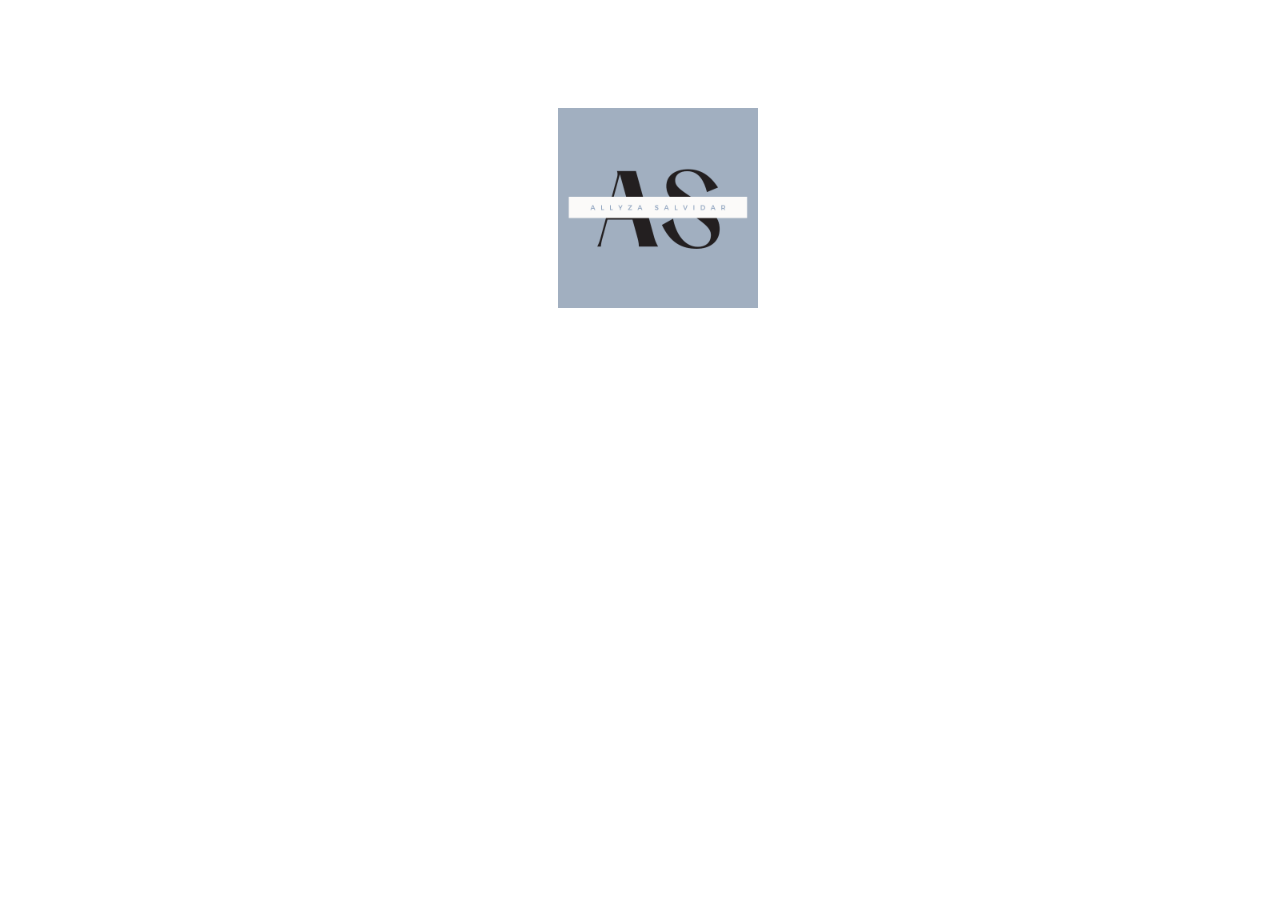
<file: index.html>
<!DOCTYPE html>
<html lang="en">
<head>
    <meta charset="UTF-8">
    <meta http-equiv="X-UA-Compatible" content="IE=edge">
    <meta name="viewport" content="width=device-width, initial-scale=1.0">
    <link rel="stylesheet" href="style.css" type="text/css">
    <title>allyza_salvidar</title>
</head>
<body>
    <a href="profile page.html" target="_blank">
        <img src="20221012_194215_0000.png";
                    width="15%";>
    </a>
</body>
</html>
</file>
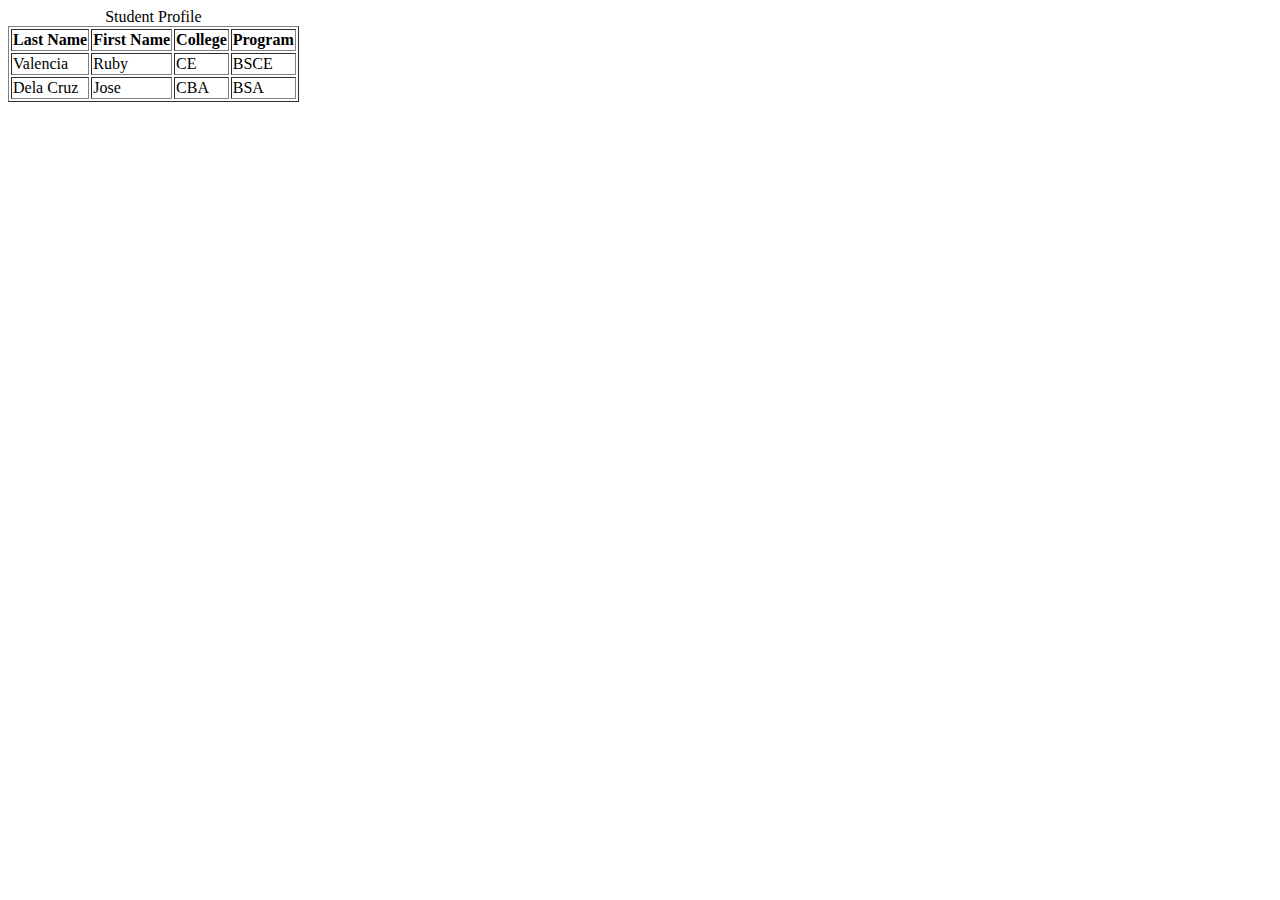
<file: Allyza.Salvidar.html>
<!DOCTYPE html>
<html lang="en">
<head>
    <meta charset="UTF-8">
    <meta http-equiv="X-UA-Compatible" content="IE=edge">
    <meta name="viewport" content="width=device-width, initial-scale=1.0">
    <title>Table</title>
</head>
<body>
        <table border="1">
        <caption>Student Profile</caption>
            <tr>
                <th>Last Name</th>
                <th>First Name</th>
                <th>College</th>
                <th>Program</th>
            </tr>
            <tr>
                <td>Valencia</td>
                <td>Ruby</td>
                <td>CE</td>
                <td>BSCE</td>
            </tr>
            <tr>
                <td>Dela Cruz</td>
                <td>Jose</td>
                <td>CBA</td>
                <td>BSA</td>
            </tr>
        </table>
    </body>
</html>
</file>
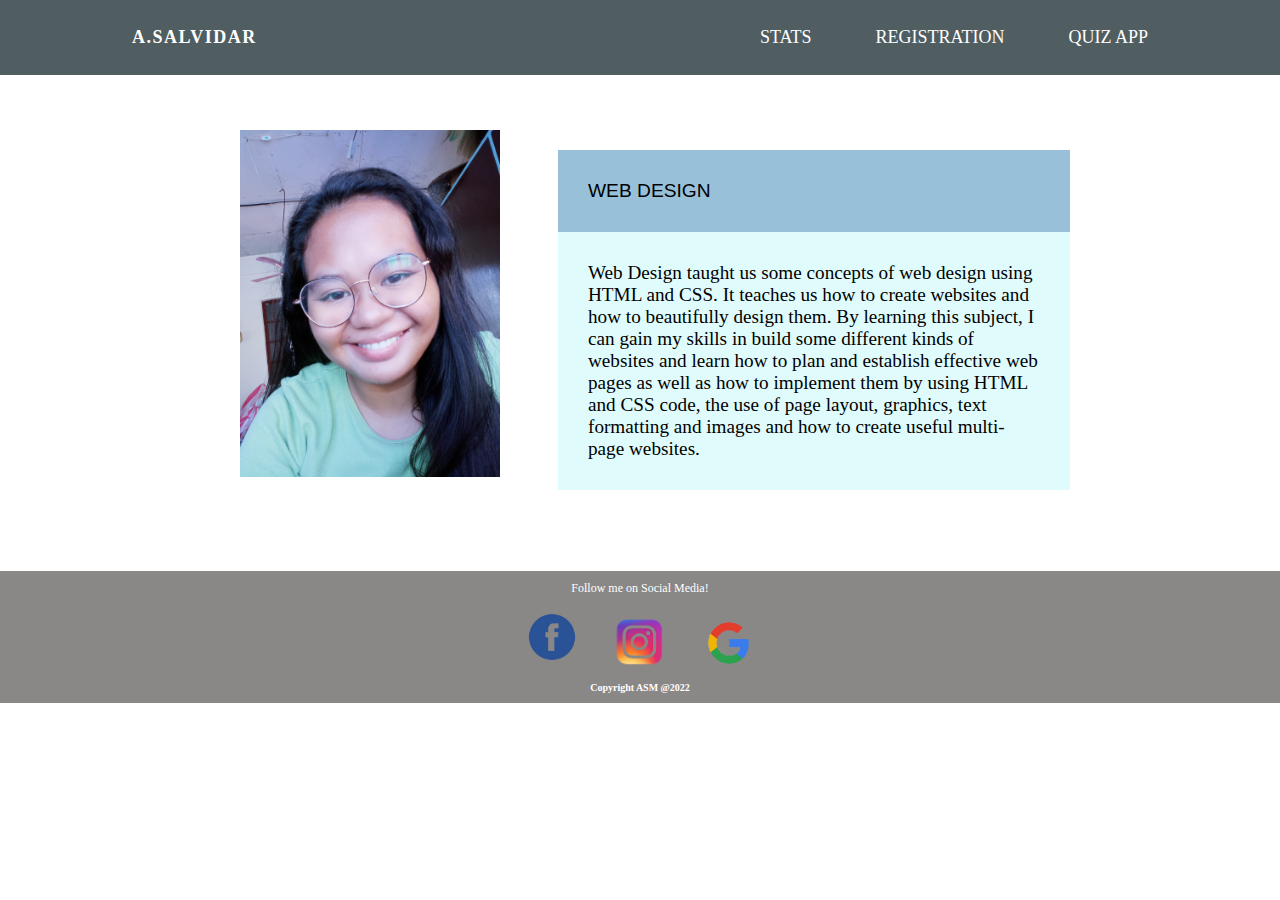
<file: profile page.html>
<!DOCTYPE html>
<html lang="en">
<head>
    <meta charset="UTF-8">
    <meta http-equiv="X-UA-Compatible" content="IE=edge">
    <meta name="viewport" content="width=device-width, initial-scale=1.0">
    <link rel="stylesheet" href="profile page_style.css" type="text/css">
    <title>Profile Page</title>
</head>
<body>
    <div class="container">
        <nav>
            <div class="logo">
                <p><a href="profile page.html">A.Salvidar</a></p>
            </div>
    
            <a href="Quiz_App.html" target="_blank">Quiz App</a>
            <a href="Registration.html" target="_blank">Registration</a>
            <a href="Stats.html" target="_blank">Stats</a> 
        </nav>

        <div class="container">
            <div class="glass">
                <img src="img_allayzing.jpg";>
            </div>

            <div class="glass">
                <header>WEB DESIGN</header>
                <p>Web Design taught us some concepts of web design using HTML and CSS. It teaches us how to create websites
                    and how to beautifully design them. By learning this subject, I can gain my
                    skills in build some different kinds of websites and learn how to plan and establish effective web pages
                    as well as how to implement them by using HTML and CSS code, the use of page layout, graphics, text formatting
                    and images and how to create useful multi-page websites.
                </p>
            </div>
        </div>

        <footer>
            <div class="container">
            <section class="footer">
                <p>Follow me on Social Media!</p>
                <a href="https://www.facebook.com/mariaallyza.salvidar/" target="_blank">
                    <img src="facebook-icon-removebg-preview.png"; width="100px; height: 100px;"></a>
                <a href="https://www.instagram.com/lay_slvdr/" target="_blank">
                    <img src="instagram_icon-removebg-preview.png" width="70px; height: 100px;"></a>
                <a href="https://myaccount.google.com/?utm_source=OGB&tab=kk&utm_medium=app" target="_blank">
                    <img src="icon_google-removebg-preview.png" width="100px; height: 100px;"></a>
            </section>
                <h5>Copyright ASM @2022</h5>
            </div>
        </footer>
    </div>
</body>
</html>
</file>
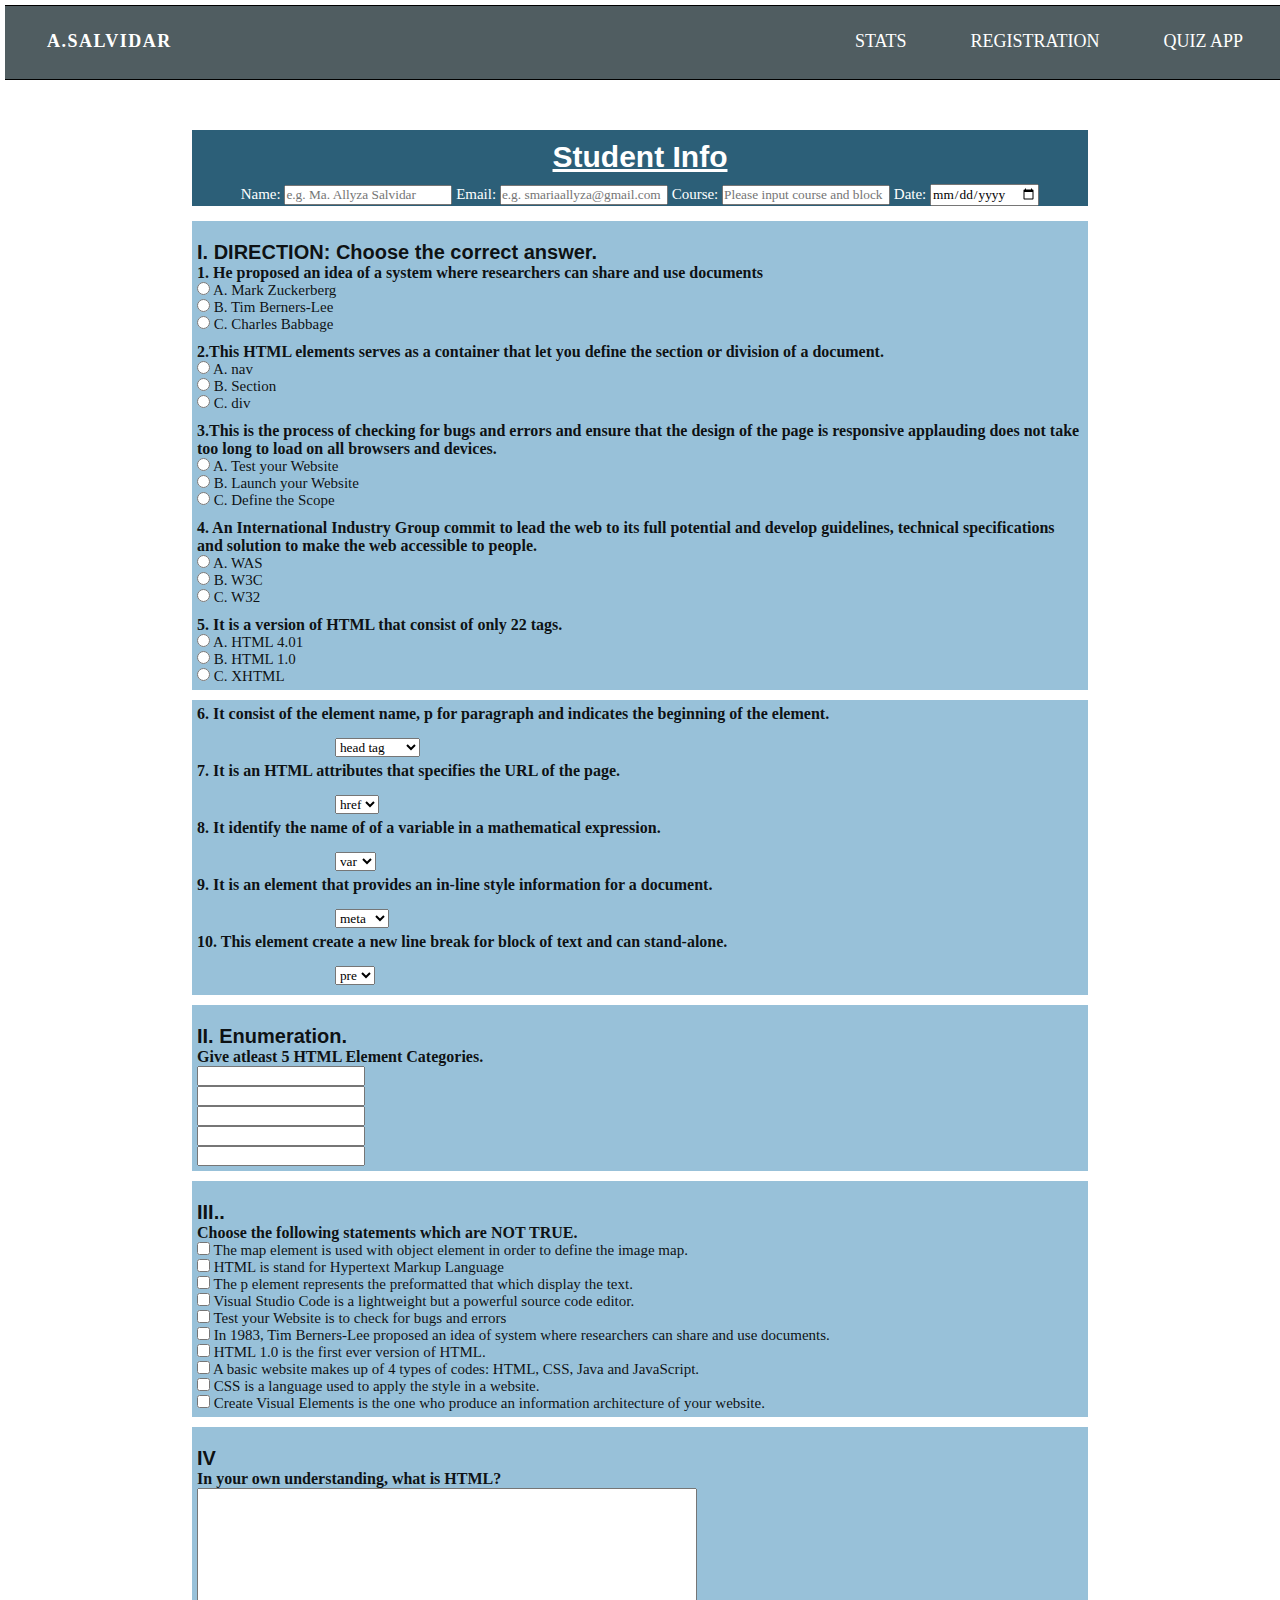
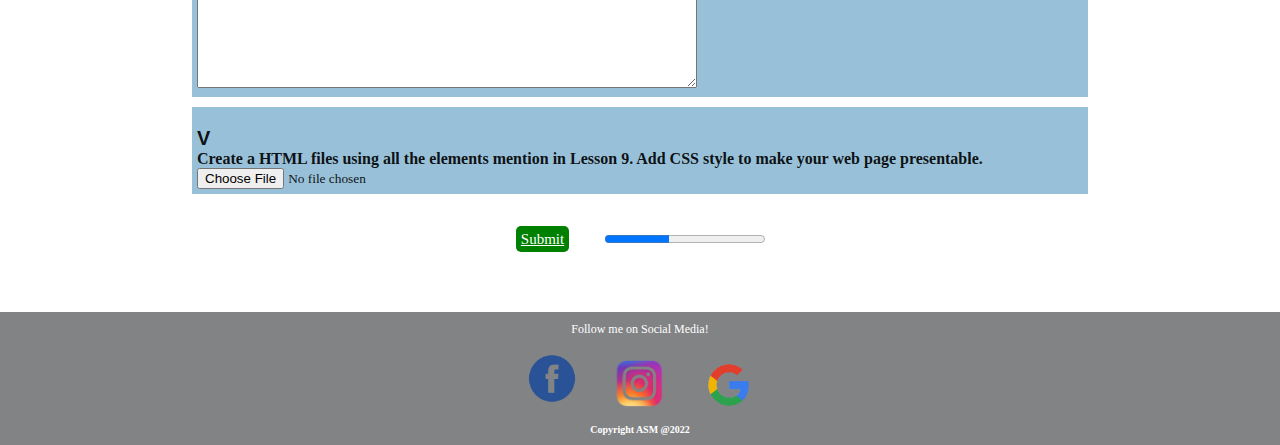
<file: Quiz_App.html>
<!DOCTYPE html>
<html lang="en">
<head>
    <meta charset="UTF-8">
    <meta http-equiv="X-UA-Compatible" content="IE=edge">
    <meta name="viewport" content="width=device-width, initial-scale=1.0">
    <link rel="stylesheet" href="Quiz_App Style.css" type="text/css">
    <title>Quiz App</title>
</head>
<body>
    <div class="container">

        <nav>
            <div class="logo">
                <p><a href="profile page.html">A.Salvidar</a></p>
            </div>
                <a href="Quiz_App.html" target="_blank">Quiz App</a>
                <a href="Registration.html" target="_blank">Registration</a>
                <a href="Stats.html" target="_blank">Stats</a> 
        </nav>

        <center>
        <div class="table">
        <h1>Student Info</h1>
            <tr>
                <td> Name: </td>
                <td><input type="text" id="Name" name="Name" placeholder="e.g. Ma. Allyza Salvidar"</td>
            </tr>
            <tr>
                <td> Email: </td>
                <td><input type="text" id="Email" name="Email" placeholder="e.g. smariaallyza@gmail.com"</td>
            </tr>
            <tr>
                <td> Course: </td>
                <td><input type="text" id="Course" name="Course" placeholder="Please input course and block"</td>
            </tr>
            <tr>
                <td> Date: </td>
                <td><input type="Date" id="Date" placeholder="mm/dd/yyyy" required></option></td>
            </tr>
        </table>
        </div>
        </center>

        
        <div class="container">
        <!--------------------------------radio button - ---------------------------->
            <div class="radio">
                <h1>I. DIRECTION: Choose the correct answer.</h1>
                <!--Tim-Berners Lee-->
                <h3>1. He proposed an idea of a system where researchers can share and use documents</h3> 
                    <p><input type="radio" name="questionI" value="Mark Zuckerberg"> A. Mark Zuckerberg </p>    
                    <p><input type="radio" name="questionI" value="Tim Berners-Lee"> B. Tim Berners-Lee </p>    
                    <p><input type="radio" name="questionI" value="Charles Babbage"> C. Charles Babbage </p> 
            </div>

            <div class="radio">
                <!--div-->  
                <h3>2.This HTML elements serves as a container that let you define the section or division of a document.</h3> 
                    <p><input type="radio" name="questionI" value="nav"> A. nav </p>    
                    <p><input type="radio" name="questionI" value="section"> B. Section </p>    
                    <p><input type="radio" name="questionI" value="div"> C. div </p> 
            </div>

            <div class="radio"> 
                <!--Test your Website-->    
                 <h3>3.This is the process of checking for bugs and errors and ensure that the design of the page is responsive applauding
                does not take too long to load on all browsers and devices.</h3> 
                    <p><input type="radio" name="questionI" value="Test your Website"> A. Test your Website </p>    
                    <p><input type="radio" name="questionI" value="Launch your Website"> B. Launch your Website </p>    
                    <p><input type="radio" name="questionI" value="Define the Scope"> C. Define the Scope </p>
            </div>

            <div class="radio">
                <!--W3C-->
                <h3>4. An International Industry Group commit to lead the web to its full potential and develop guidelines, technical specifications
                and solution to make the web accessible to people.</h3> 
                    <p><input type="radio" name="questionI" value="WAS"> A. WAS </p>    
                    <p><input type="radio" name="questionI" value="W3C"> B. W3C </p>    
                    <p><input type="radio" name="questionI" value="W32"> C. W32 </p>
            </div>

            <div class="radio"> 
                <!--HTML 1.0-->
                <h3>5. It is a version of HTML that consist of only 22 tags.</h3> 
                    <p><input type="radio" name="questionI" value="HTML 4.01"> A. HTML 4.01 </p>    
                    <p><input type="radio" name="questionI" value="HTML 1.0"> B. HTML 1.0 </p>    
                    <p><input type="radio" name="questionI" value="XHTML"> C. XHTML </p>
            </div>

        <!--------------------------------DROP DOWN - ---------------------------->
            <div class="dropdown">
                <!--opening tag-->
                <h3>6. It consist of the element name, p for paragraph and indicates the beginning of the element.</h3>
                <form>
                <select name="element name">
                    <option value="head tag">head tag</option>
                    <option value="opening tag">opening tag</option>
                    <option value="section tag">section tag</option>
                </select>
                </form>
                <!--href-->
                <h3>7. It is an HTML attributes that specifies the URL of the page.</h3>
                <form>
                <select name="URL of the page">
                    <option value="href">href</option>
                    <option value="a">a</option>
                    <option value="cite">cite</option>
                </select>
                </form>
                <!--var-->
                <h3>8. It identify the name of of a variable in a mathematical expression.</h3>
                <form>
                <select name="mathematical expression">
                    <option value="var">var</option>
                    <option value="sub">sub</option>
                    <option value="sup">sup</option>
                </select>
                </form>
                <!--style-->
                <h3>9. It is an element that provides an in-line style information for a document.</h3>
                <form>
                <select name="in-line style">
                    <option value="meta">meta</option>
                    <option value="style">style</option>
                    <option value="figure">figure</option>
                </select>
                </form>
                <!--br-->
                <h3>10. This element create a new line break for block of text and can stand-alone.</h3>
                <form>
                <select name="line break">
                    <option value="pre">pre</option>
                    <option value="hr">hr</option>
                    <option value="br">br</option>
                </select>
                </form>
            </div>
            
            <!--------------------------------text - ---------------------------->
            <div class="checkbox">
                <h1>II. Enumeration.</h1>
                <h3>Give atleast 5 HTML Element Categories.</h3> 
                    <p><input type="text" placeholder="" required>    
                    <p><input type="text" placeholder="" required>
                    <p><input type="text" placeholder="" required>
                    <p><input type="text" placeholder="" required>
                    <p><input type="text" placeholder="" required> 
            </div> 
            
            <!--------------------------------checkbox - ---------------------------->
            <div class="text">
                <h1>III..</h1>
                <h3>Choose the following statements which are NOT TRUE.</h3> 
                    <p><input type="checkbox" placeholder="The map element is used with object element in order to define the image map" required> The map element is used with object element in order to define the image map.</p>   
                    <p><input type="checkbox" placeholder="HTML is stand for Hypertext Markup Language" required> HTML is stand for Hypertext Markup Language </p>
                    <p><input type="checkbox" placeholder="The p element represents the preformatted that which display the text" required> The p element represents the preformatted that which display the text. </p>
                    <p><input type="checkbox" placeholder="Visual Studio Code is a lightweight but a powerful source code editor" required> Visual Studio Code is a lightweight but a powerful source code editor. </p>
                    <p><input type="checkbox" placeholder="Test your Website is to check for bugs and errors" required> Test your Website is to check for bugs and errors </p>
                    <p><input type="checkbox" placeholder="In 1983, Tim Berners-Lee proposed an idea of system where researchers can share and use documents" required> In 1983, Tim Berners-Lee proposed an idea of system where researchers can share and use documents. </p>
                    <p><input type="checkbox" placeholder="HTML 1.0 is the first ever version of HTML" required> HTML 1.0 is the first ever version of HTML. </p>
                    <p><input type="checkbox" placeholder="A basic website makes up of 4 types of codes: HTML, CSS, Java and JavaScript" required> A basic website makes up of 4 types of codes: HTML, CSS, Java and JavaScript. </p>
                    <p><input type="checkbox" placeholder="CSS is a language used to apply the style in a website" required> CSS is a language used to apply the style in a website. </p>
                    <p><input type="checkbox" placeholder="Create Visual Elements is the one who produce an information architecture of your website" required> Create Visual Elements is the one who produce an information architecture of your website. </p>
            </div> 
            
            <!--------------------------------text area - ---------------------------->
            <form action="" method="get">
                    <h1>IV</h1>
                    <h3>In your own understanding, what is HTML?</h3>
                    <textarea name="HTML"></textarea>
            </form>
            
            <!--------------------------------file - ---------------------------->
            <div class="file">
                <h1>V</h1>
                <h3>Create a HTML files using all the elements mention in Lesson 9. Add CSS style to make your web page presentable.</h3> 
                    <p><input type="file" name="questionV" value=""> </p> 
            </div> 

        </div>

        <br>
        <br>

    <center>
       <div class="button">
        <a href="Submit.html" target="_blank">Submit</a> &nbsp;&nbsp;&nbsp;&nbsp;&nbsp;&nbsp;&nbsp;
        <progress id="file" value="40" max="100">40%</progress>
       </div>
    </center>
        

        <footer>
            <div class="container">
                <section class="footer">
                    <p>Follow me on Social Media!</p>
                    <a href="https://www.facebook.com/mariaallyza.salvidar/" target="_blank">
                    <img src="facebook-icon-removebg-preview.png"; width="100px; height: 100px;"></a>
                    <a href="https://www.instagram.com/lay_slvdr/" target="_blank">
                    <img src="instagram_icon-removebg-preview.png" width="70px; height: 100px;"></a>
                    <a href="https://myaccount.google.com/?utm_source=OGB&tab=kk&utm_medium=app" target="_blank">
                    <img src="icon_google-removebg-preview.png" width="100px; height: 100px;"></a>
                </section>
                <h5>Copyright ASM @2022</h5>
            </div>
        </footer>
        

    </div>
</body>
</html>
</file>
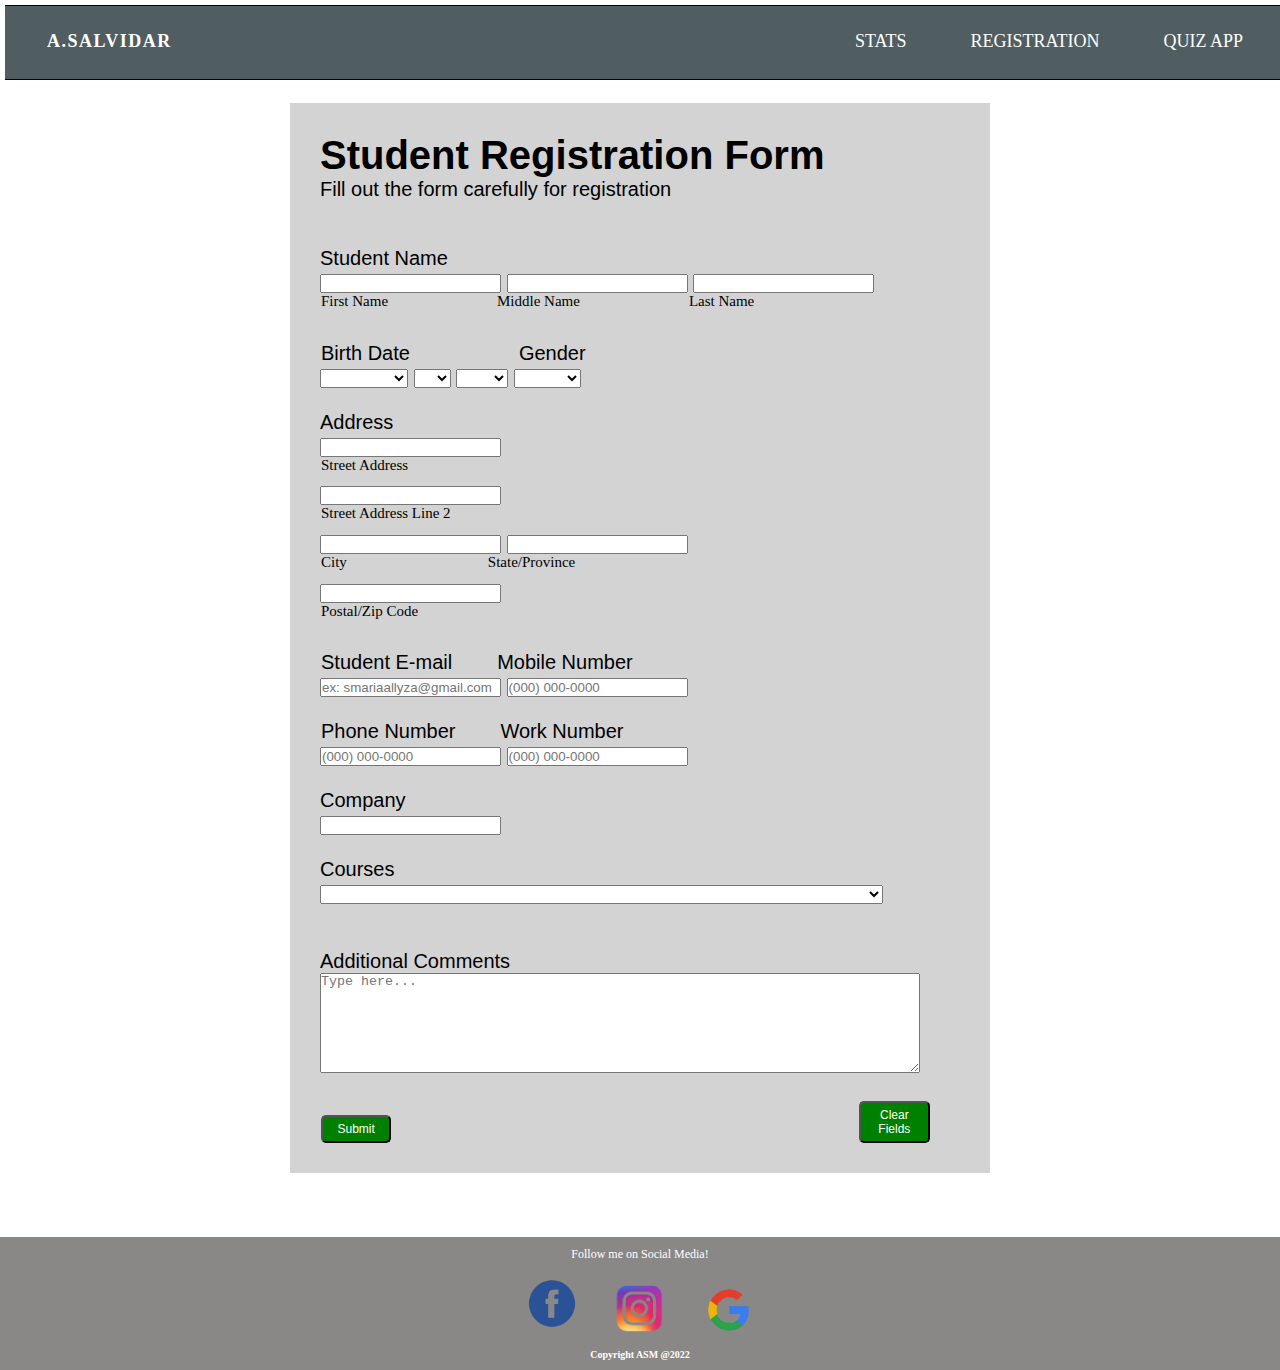
<file: Registration.html>
<!DOCTYPE html>
<html lang="en">
<head>
    <meta charset="UTF-8">
    <meta http-equiv="X-UA-Compatible" content="IE=edge">
    <meta name="viewport" content="width=device-width, initial-scale=1.0">
    <link rel="stylesheet" href="registration_style.css" type="text/css">
    <title>Student Registration Form</title>
</head>
<body>
    <div class="container">

        <nav>
            <div class="logo">
                <p><a href="profile page.html">A.Salvidar</a></p>
            </div>

                <a href="Quiz_App.html" target="_blank">Quiz App</a>
                <a href="Registration.html" target="_blank">Registration</a>
                <a href="Stats.html" target="_blank">Stats</a> 
        </nav>
        <br>

        <form>

                <h1>Student Registration Form</h1>
                <p>Fill out the form carefully for registration</p> <br><br>

            <div class="Name">
                Student Name <br>
                <input type="text" name="" placeholder="">
                <input type="text" name="" placeholder="">
                <input type="text" name="" placeholder=""><br>
                
                <sup>First Name</sup>
                <sup>Middle Name</sup>
                <sup>Last Name</sup>
            </div>

                <br>
            <div class="Birthdate">

                    <label for="birthdate">Birth Date</label>
                    <label for="Gender">Gender</label> <br>
               
                <select name="Month">
                    <option value="Month"></option>
                        <option value="Month">January</option>
                        <option value="Month">February</option>
                        <option value="Month">March</option>
                        <option value="Month">April</option>
                        <option value="Month">May</option>
                        <option value="Month">June</option>
                        <option value="Month">July</option>
                        <option value="Month">August</option>
                        <option value="Month">September</option>
                        <option value="Month">October</option>
                        <option value="Month">November</option>
                        <option value="Month">December</option>
                </select>

                <select name="Days">
                    <option value="Day"></option>
                        <option value="Day">1</option>
                        <option value="Day">2</option>
                        <option value="Day">3</option>
                        <option value="Day">4</option>
                        <option value="Day">5</option>
                        <option value="Day">6</option>
                        <option value="Day">7</option>
                        <option value="Day">8</option>
                        <option value="Day">9</option>
                        <option value="Day">10</option>
                        <option value="Day">11</option>
                        <option value="Day">12</option>
                        <option value="Day">13</option>
                        <option value="Day">14</option>
                        <option value="Day">15</option>
                        <option value="Day">16</option>
                        <option value="Day">17</option>
                        <option value="Day">18</option>
                        <option value="Day">19</option>
                        <option value="Day">20</option>
                        <option value="Day">21</option>
                        <option value="Day">22</option>
                        <option value="Day">23</option>
                        <option value="Day">24</option>
                        <option value="Day">25</option>
                        <option value="Day">26</option>
                        <option value="Day">27</option>
                        <option value="Day">28</option>
                        <option value="Day">29</option>
                        <option value="Day">30</option>
                        <option value="Day">31</option>
                </select>

                <select name="Year">
                    <option value="Year"></option>
                        <option value="Year">1901</option>
                        <option value="Year">1902</option>
                        <option value="Year">1903</option>
                        <option value="Year">1904</option>
                        <option value="Year">1905</option>
                        <option value="Year">1906</option>
                        <option value="Year">1907</option>
                        <option value="Year">1908</option>
                        <option value="Year">1909</option>
                        <option value="Year">1910</option>
                        <option value="Year">1911</option>
                        <option value="Year">1912</option>
                        <option value="Year">1913</option>
                        <option value="Year">1914</option>
                        <option value="Year">1915</option>
                        <option value="Year">1916</option>
                        <option value="Year">1917</option>
                        <option value="Year">1918</option>
                        <option value="Year">1919</option>
                        <option value="Year">1920</option>
                        <option value="Year">1921</option>
                        <option value="Year">1922</option>
                        <option value="Year">1923</option>
                        <option value="Year">1924</option>
                        <option value="Year">1925</option>
                        <option value="Year">1926</option>
                        <option value="Year">1927</option>
                        <option value="Year">1928</option>
                        <option value="Year">1929</option>
                        <option value="Year">1930</option>
                        <option value="Year">1931</option>
                        <option value="Year">1932</option>
                        <option value="Year">1933</option>
                        <option value="Year">1934</option>
                        <option value="Year">1935</option>
                        <option value="Year">1936</option>
                        <option value="Year">1937</option>
                        <option value="Year">1938</option>
                        <option value="Year">1939</option>
                        <option value="Year">1940</option>
                        <option value="Year">1941</option>
                        <option value="Year">1942</option>
                        <option value="Year">1943</option>
                        <option value="Year">1944</option>
                        <option value="Year">1945</option>
                        <option value="Year">1946</option>
                        <option value="Year">1947</option>
                        <option value="Year">1948</option>
                        <option value="Year">1949</option>
                        <option value="Year">1950</option>
                        <option value="Year">1951</option>
                        <option value="Year">1952</option>
                        <option value="Year">1953</option>
                        <option value="Year">1954</option>
                        <option value="Year">1955</option>
                        <option value="Year">1956</option>
                        <option value="Year">1957</option>
                        <option value="Year">1958</option>
                        <option value="Year">1959</option>
                        <option value="Year">1960</option>
                        <option value="Year">1961</option>
                        <option value="Year">1962</option>
                        <option value="Year">1963</option>
                        <option value="Year">1964</option>
                        <option value="Year">1965</option>
                        <option value="Year">1966</option>
                        <option value="Year">1967</option>
                        <option value="Year">1968</option>
                        <option value="Year">1969</option>
                        <option value="Year">1970</option>
                        <option value="Year">1971</option>
                        <option value="Year">1972</option>
                        <option value="Year">1973</option>
                        <option value="Year">1974</option>
                        <option value="Year">1975</option>
                        <option value="Year">1976</option>
                        <option value="Year">1977</option>
                        <option value="Year">1978</option>
                        <option value="Year">1979</option>
                        <option value="Year">1980</option>
                        <option value="Year">1981</option>
                        <option value="Year">1982</option>
                        <option value="Year">1983</option>
                        <option value="Year">1984</option>
                        <option value="Year">1985</option>
                        <option value="Year">1986</option>
                        <option value="Year">1987</option>
                        <option value="Year">1988</option>
                        <option value="Year">1989</option>
                        <option value="Year">1990</option>
                        <option value="Year">1991</option>
                        <option value="Year">1992</option>
                        <option value="Year">1993</option>
                        <option value="Year">1994</option>
                        <option value="Year">1995</option>
                        <option value="Year">1996</option>
                        <option value="Year">1997</option>
                        <option value="Year">1998</option>
                        <option value="Year">1999</option>
                        <option value="Year">2000</option>
                        <option value="Year">2001</option>
                        <option value="Year">2002</option>
                        <option value="Year">2003</option>
                        <option value="Year">2004</option>
                        <option value="Year">2005</option>
                        <option value="Year">2006</option>
                        <option value="Year">2007</option>
                        <option value="Year">2008</option>
                        <option value="Year">2009</option>
                        <option value="Year">2010</option>
                        <option value="Year">2011</option>
                        <option value="Year">2012</option>
                        <option value="Year">2013</option>
                        <option value="Year">2014</option>
                        <option value="Year">2015</option>
                        <option value="Year">2016</option>
                        <option value="Year">2017</option>
                        <option value="Year">2018</option>
                        <option value="Year">2019</option>
                        <option value="Year">2020</option>
                        <option value="Year">2021</option>
                        <option value="Year">2022</option>
                </select>

            
                <select name="Gender">
                    <option value="Gender"></option>
                    <option value="Gender">Male</option>
                    <option value="Gender">Female</option>
                    <option value="Gender">Others</option>
                </select>
            </div> 
                <br>

            <div class="Address">
                Address <br>
                <input type="text" name="" placeholder=""> <br>
                <sup>Street Address</sup> <br>

                <input type="text" name="" placeholder=""> <br>
                <sup>Street Address Line 2</sup> <br>

                <input type="text" name="" placeholder="">
                <input type="text" name="" placeholder=""> <br>

                <sup>City</sup>
                <sup>State/Province</sup> <br>

                <input type="text" name="" placeholder=""> <br>
                <sup>Postal/Zip Code</sup> <br><br>
            </div>

            <div class="e-mail">
                <label for="E-mail">Student E-mail</label>
                <label for="Mobile">Mobile Number</label> <br>

                <input type="text" name="" placeholder="ex: smariaallyza@gmail.com">
                <input type="text" name="" placeholder="(000) 000-0000"> <br><br>
            </div>

            <div class="phone">
                <label for="Phone">Phone Number</label>
                <label for="Work">Work Number</label> <br>

                <input type="text" name="" placeholder="(000) 000-0000">
                <input type="text" name="" placeholder="(000) 000-0000">
            </div>
                <br>

            <div class="company">
                Company <br>
                <input type="text" name="" placeholder=""> <br><br>
            </div>

            <div class="Courses">
                Courses <br>
                <select name="Courses">
                    <option value="Courses"></option>
                    <!--------------------------------CICT - ---------------------------->
                    <option value="Courses">Bachelor of Science in Information Technology</option>
                    <option value="Courses">Bachelor of Science in Information System</option>
                    <option value="Courses">Bachelor of Science in Computer Science</option>
                    <!--------------------------------CBA - ---------------------------->
                    <option value="Courses">Bachelor of Science in Accountancy</option>
                    <option value="Courses">Bachelor of Science in Internal Auditing</option>
                    <option value="Courses">Bachelor of Science in Accounting Information Systems</option>
                    <option value="Courses">Bachelor of Science in Office Administration</option>
                    <option value="Courses">Bachelor of Science in Entrepreneurship</option>
                    <option value="Courses">Bachelor of Science in Business Administration</option>
                    <option value="Courses">Bachelor of Science in Business Administration Major in Financial Management</option>
                    <option value="Courses">Bachelor of Science in Business Administration Major in Marketing Management</option>
                    <option value="Courses">Bachelor of Science in Business Administration Major in Hotel and Restaurant Management</option>
                    <!--------------------------------CHS - ---------------------------->
                    <option value="Courses">Bachelor of Science in Nutrition and Dietetics</option>
                    <option value="Courses">Bachelor of Science in Nursing</option>
                    <option value="Courses">Bachelor of Science in Biology</option>
                    <!--------------------------------AGRI - ---------------------------->
                    <option value="Courses">Bachelor of Science in Agriculture</option>
                    <option value="Courses">Bachelor of Science in Agribusiness</option>
                    <option value="Courses">Bachelor of Science in Fisheries</option>
                    <!--------------------------------CAS - ---------------------------->
                    <option value="Courses">Bachelor of Science in Economics</option>
                    <option value="Courses">Bachelor of Public Administration</option>
                    <option value="Courses">Bachelor of Culture and Arts Education</option>
                    <option value="Courses">Bachelor of Science in Political Science</option>
                    <option value="Courses">Bachelor of Science in Environmental Science</option>
                    <!--------------------------------CIT - ---------------------------->
                    <option value="Courses">Bachelor of Science in Electronics</option>
                    <option value="Courses">Bachelor of Science in Electrical</option>
                    <option value="Courses">Bachelor of Science in Automotive</option>
                    <option value="Courses">Bachelor of Science in Drafting</option>
                    <option value="Courses">Bachelor of Science in Garments</option>
                    <option value="Courses">Bachelor of Science in Air-Conditioning</option>
                    <option value="Courses">Bachelor of Science in Industrial Technology</option>
                    <option value="Courses">Bachelor of Science in Food Technology</option>
                    <!--------------------------------COE - ---------------------------->
                    <option value="Courses">Bachelor of Science in Architecture</option>
                    <option value="Courses">Bachelor of Science in Civil Engineering</option>
                    <option value="Courses">Bachelor of Science in Computer Engineering</option>
                    <option value="Courses">Bachelor of Science in Electrical Engineering</option>
                    <!--------------------------------BSEduc - ---------------------------->
                    <option value="Courses">Bachelor in Secondary Education</option>
                    <option value="Courses">Bachelor in Elementary Education</option>
                    <option value="Courses">Bachelor in Secondary Education Major in English</option>
                    <option value="Courses">Bachelor in Secondary Education Major in Filipino</option>
                    <option value="Courses">Bachelor in Secondary Education Major in Science</option>
                    <option value="Courses">Bachelor in Secondary Education Major in Social Studies</option>
                    <option value="Courses">Bachelor in Secondary Education Major in Values Education</option>
                    <option value="Courses">Bachelor of Technical Vocational Teacher Education</option>
                    <option value="Courses">Bachelor in Secondary Education Major in Music, Arts, Physical and Health Education</option>
                    <option value="Courses">Bachelor in Technical-Vocational Teacher Education</option>
                </select>
            </div>
                <br><br>

            <div class="comments">
                Additional Comments <br>
                <textarea type="text" name="" placeholder="Type here..."></textarea><br><br>
            </div>

        <div class="Submit">
            <input type="Submit" formaction="Submit.html"> &nbsp;&nbsp;&nbsp;&nbsp;&nbsp;&nbsp;&nbsp;
            &nbsp;&nbsp;&nbsp;&nbsp;&nbsp;&nbsp;&nbsp;&nbsp;&nbsp;&nbsp;&nbsp;&nbsp;&nbsp;&nbsp;
            &nbsp;&nbsp;&nbsp;&nbsp;&nbsp;&nbsp;&nbsp;&nbsp;&nbsp;&nbsp;&nbsp;&nbsp;&nbsp;&nbsp;
            &nbsp;&nbsp;&nbsp;&nbsp;&nbsp;&nbsp;&nbsp;&nbsp;&nbsp;&nbsp;&nbsp;&nbsp;&nbsp;&nbsp;
            &nbsp;&nbsp;&nbsp;&nbsp;&nbsp;&nbsp;&nbsp;&nbsp;&nbsp;&nbsp;&nbsp;&nbsp;&nbsp;&nbsp;
            &nbsp;&nbsp;&nbsp;&nbsp;&nbsp;&nbsp;&nbsp;&nbsp;&nbsp;&nbsp;&nbsp;&nbsp;&nbsp;&nbsp;
            <button type="Clear Fields" formaction="Registration.html">Clear Fields</button>
        </div>

        </form>
            
        <footer>
            <div class="container">
                <section class="footer">
                    <p>Follow me on Social Media!</p>
                    <a href="https://www.facebook.com/mariaallyza.salvidar/" target="_blank">
                    <img src="facebook-icon-removebg-preview.png"; width="100px; height: 100px;"></a>
                    <a href="https://www.instagram.com/lay_slvdr/" target="_blank">
                    <img src="instagram_icon-removebg-preview.png" width="70px; height: 100px;"></a>
                    <a href="https://myaccount.google.com/?utm_source=OGB&tab=kk&utm_medium=app" target="_blank">
                    <img src="icon_google-removebg-preview.png" width="100px; height: 100px;"></a>
                </section>
                <h5>Copyright ASM @2022</h5>
            </div>
        </footer>
        

    </div>
</body>
</html>
</file>
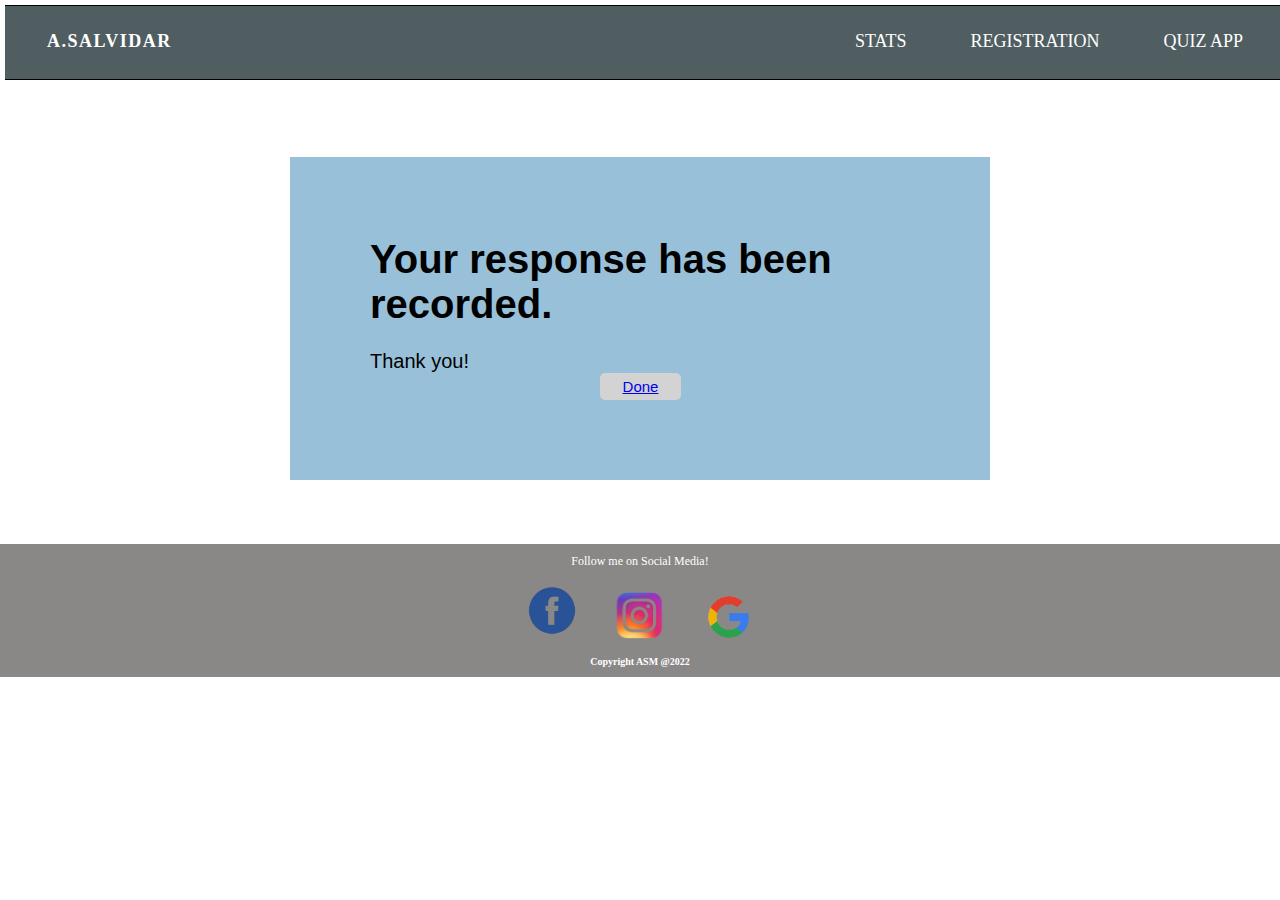
<file: Submit.html>
<!DOCTYPE html>
<html lang="en">
<head>
    <meta charset="UTF-8">
    <meta http-equiv="X-UA-Compatible" content="IE=edge">
    <meta name="viewport" content="width=device-width, initial-scale=1.0">
    <link rel="stylesheet" href="Submit_style.css" type="text/css">
    <title>Submit</title>
</head>
<body>
    <nav>
        <div class="logo">
            <p><a href="profile page.html">A.Salvidar</a></p>
        </div>
            <a href="Quiz_App.html" target="_blank">Quiz App</a>
            <a href="Registration.html" target="_blank">Registration</a>
            <a href="Stats.html" target="_blank">Stats</a> 
    </nav>
    <br><br>
    <br><br>

    <form>
        <h1>Your response has been recorded.</h1>
        <br>
        <p>Thank you!</p>

        <center>
            <div class="Done">
             <a href="index.html" target="_blank">Done</a>
            </div>
         </center>
    </form>

    <footer>
        <div class="container">
        <section class="footer">
            <p>Follow me on Social Media!</p>
            <a href="https://www.facebook.com/mariaallyza.salvidar/" target="_blank">
                <img src="facebook-icon-removebg-preview.png"; width="100px; height: 100px;"></a>
            <a href="https://www.instagram.com/lay_slvdr/" target="_blank">
                <img src="instagram_icon-removebg-preview.png" width="70px; height: 100px;"></a>
            <a href="https://myaccount.google.com/?utm_source=OGB&tab=kk&utm_medium=app" target="_blank">
                <img src="icon_google-removebg-preview.png" width="100px; height: 100px;"></a>
        </section>
            <h5>Copyright ASM @2022</h5>
        </div>
    </footer>
</body>
</html>
</file>
<file: style.css>
img {
    width: 200px;
    height: 200px;
    margin-top: 100px;
    margin-bottom: 100px;
    margin-left: 550px;
    margin-right: 550px;
    float: center;
}
</file>
<file: profile page_style.css>
* {
    margin: 0;
    padding: 0;
    box-sizing: border-box;
    font-family: 'Times New Roman', Times, serif;
}

nav {
    width: 100%;
    height: 75px;
    background-color: #505d61;
    line-height: 75px;
    padding: 0px 100px;
    position: fixed;
}

nav .logo {
    font-size: 30px;
    font-weight: bold;
    letter-spacing: 1.5px;
}

nav .logo p {
    float: left;
    color: #fff;
    text-transform: uppercase;
}

nav a {
    color: #fff;
    text-decoration: none;
    font-size: 18px;
    text-transform: uppercase;
    padding: 0px 32px;
    float: right;
}

.glass img {
    height: 40%;
    width: 25%;
    float: left;
    margin-top: 100px;
    margin-left: 210px;
    margin-right: 10px;
    padding: 30px;
}

.glass header {
    height: 20%;
    width: 40%;
    float: right;
    margin-left: 15px;
    margin-right: 210px;
    margin-top: 150px;
    padding: 30px;
    font-size: 120%;
    font-family: Arial, Helvetica, sans-serif;
    background-color: #98c1d9;
}

.glass p {
    height: 100%;
    width: 40%;
    float: right;
    margin-left: 5px;
    margin-right: 210px;
    padding: 30px;
    font-size: 120%;
    font-family: 'Times New Roman', Times, serif;
    background-color: #e0fbfc;
}


footer {
    width: 100%;
    background: rgb(138, 135, 135);
    display: inline-block;
    font-size: 12px;
    color:white;
    padding: 0 15px;
    margin-top: 5%;
    text-align:center;
}

footer p {
    margin-top: 10px;
    margin-bottom: 10px;
}

h5 {
    margin-top: 10px;
    margin-bottom: 10px;
}
</file>
<file: Quiz_App Style.css>
* {
    margin: 0;
    padding: 0;
    box-sizing: border-box;
    font-family: 'Times New Roman', Times, serif;
}

nav {
    width: 100%;
    height: 75px;
    margin: 5px;
    padding: 10px;
    border-width: 1px 0;
    background-color: #505D61;
    border-style: solid;

}

nav .logo {
    font-size: 30px;
    font-weight: bold;
    letter-spacing: 1.5px;
}

nav .logo p {
    float: left;
    color: #fff;
    text-transform: uppercase;
}

nav a {
    color: #fff;
    text-decoration: none;
    font-size: 18px;
    text-transform: uppercase;
    padding: 0px 32px;
    float: right;
    margin-top: 15px;
}

.table h1 {
    text-align: center;
    text-decoration: underline;
    color: #fff;
    font-size: 30px;
    margin-top: 50px;
    padding-top: 10px;
    padding-bottom: 10px;
}

td {
    margin-left: 200px;
    width: 50px;
    height: 30px;
    padding: 10px;
    border-radius: 5%;
    outline: 0;
}

.table {
    color: #fff; 
    font-size: 15px;
    margin-left: 15%;
    margin-right: 15%;
    margin-top: 5px;
    margin-bottom: 15px;
    background-color: #2c5f78;
}

.radio {
    background: #98c1d9;
    color: rgba(0, 0, 0, 0.925);
    font-size: 15px;
    padding: 5px;
    margin-left: 15%;
    margin-right: 15%;
}

.dropdown {
    background: #98c1d9;
    color: rgba(0, 0, 0, 0.925);
    font-size: 15px;
    padding: 5px;
    margin-left: 15%;
    margin-right: 15%;
    margin-top: 10px;
}

.text {
    background: #98c1d9;
    color: rgba(0, 0, 0, 0.925);
    font-size: 15px;
    padding: 5px;
    margin-left: 15%;
    margin-right: 15%;
    margin-top: 10px;
}

.checkbox {
    background: #98c1d9;
    color: rgba(0, 0, 0, 0.925);
    font-size: 15px;
    padding: 5px;
    margin-left: 15%;
    margin-right: 15%;
    margin-top: 10px;
}

form {
    background: #98c1d9;
    color: rgba(0, 0, 0, 0.925);
    font-size: 15px;
    padding: 5px;
    margin-left: 15%;
    margin-right: 15%;
    margin-top: 10px;
}

textarea {
    width: 500px;
    height: 200px;
}

.area {
    padding: 3% 2% 1%;
    margin: 1%;
    background-color: #fff;
}

.file {
    background: #98c1d9;
    color: rgba(0, 0, 0, 0.925);
    font-size: 15px;
    padding: 5px;
    margin-left: 15%;
    margin-right: 15%;
    margin-top: 10px;
}

.button a {
    font-size: 15px;
    width: 15%;
    background: green;
    color: #fff;
    border-radius: 5px;
    margin-left: 1px;
    padding: 5px;
}

h1 {
    font-size: 20px;
    font-family: Arial, Helvetica, sans-serif;
    margin-top: 15px;
}

h3 {
    font-size: 16px;
    font-family: 'Times New Roman', Times, serif;
}

footer {
    width: 100%;
    background: #828385;
    display: inline-block;
    font-size: 12px;
    color:white;
    padding: 0 15px;
    margin-top: 5%;
    text-align:center;
}

footer p {
    margin-top: 10px;
    margin-bottom: 10px;
}

h5 {
    margin-top: 10px;
    margin-bottom: 10px;
}
</file>
<file: registration_style.css>
* {
    margin: 0;
    padding: 0;
    box-sizing: border-box;
}

body {
    background-color: #fff;
}

nav {
    width: 100%;
    height: 75px;
    margin: 5px;
    padding: 10px;
    border-width: 1px 0;
    background-color: #505D61;
    border-style: solid;
}

nav .logo {
    font-size: 30px;
    font-weight: bold;
    letter-spacing: 1.5px;
}

nav .logo p {
    float: left;
    color: #fff;
    text-transform: uppercase;
}

nav a {
    color: #fff;
    text-decoration: none;
    font-size: 18px;
    text-transform: uppercase;
    padding: 0px 32px;
    float: right;
    margin-top: 15px;
}

form {
    margin: auto;
    padding: 30px;
    width: 700px;
    background-color: lightgrey;
    font-size: 20px;
    color: black;
    font-family: Arial, Helvetica, sans-serif;
}

.Name sup {
    font-family:'Times New Roman', Times, serif;
    font-size: 15px;
    margin-left: 1px;
    padding-right: 16%;
}

.Birthdate label {
    margin-left: 1px;
    padding-right: 16%;
}

.Gender select {
    margin-left: 1px;
    padding-right: 21%;
}

.Address sup {
    font-family:'Times New Roman', Times, serif;
    font-size: 15px;
    margin-left: 1px;
    padding-right: 21%;
}

.e-mail label {
    margin-left: 1px;
    padding-right: 6%;
}

.phone label {
    margin-left: 1px;
    padding-right: 6%;
}

textarea {
    width: 600px;
    height: 100px;
}

.Submit input {
    font-size: 12px;
    width: 11%;
    background: green;
    color: #fff;
    border-radius: 5px;
    margin-left: 1px;
    padding: 5px;
}

.Submit button {
    font-size: 12px;
    width: 11%;
    background: green;
    color: #fff;
    border-radius: 5px;
    margin-left: 1px;
    padding: 5px;
}




footer {
    width: 100%;
    background: rgb(138, 135, 135);
    display: inline-block;
    font-size: 12px;
    color:white;
    padding: 0 15px;
    margin-top: 5%;
    text-align:center;
}

footer p {
    margin-top: 10px;
    margin-bottom: 10px;
}

h5 {
    margin-top: 10px;
    margin-bottom: 10px;
}
</file>
<file: Submit_style.css>
* {
    margin: 0;
    padding: 0;
    box-sizing: border-box;
}

body {
    background-color: #fff;
}

nav {
    width: 100%;
    height: 75px;
    margin: 5px;
    padding: 10px;
    border-width: 1px 0;
    background-color: #505D61;
    border-style: solid;
}

nav .logo {
    font-size: 30px;
    font-weight: bold;
    letter-spacing: 1.5px;
}

nav .logo p {
    float: left;
    color: #fff;
    text-transform: uppercase;
}

nav a {
    color: #fff;
    text-decoration: none;
    font-size: 18px;
    text-transform: uppercase;
    padding: 0px 32px;
    float: right;
    margin-top: 15px;
}

form {
    margin: auto;
    padding: 80px;
    width: 700px;
    background-color: #98c1d9;
    font-size: 20px;
    color: black;
    font-family: Arial, Helvetica, sans-serif;
}

.Done {
    font-size: 15px;
    width: 15%;
    background: lightgray;
    color: #fff;
    border-radius: 5px;
    margin-left: 1px;
    padding: 5px;
}

footer {
    width: 100%;
    background: rgb(138, 135, 135);
    display: inline-block;
    font-size: 12px;
    color:white;
    padding: 0 15px;
    margin-top: 5%;
    text-align:center;
}

footer p {
    margin-top: 10px;
    margin-bottom: 10px;
}

h5 {
    margin-top: 10px;
    margin-bottom: 10px;
}
</file>
